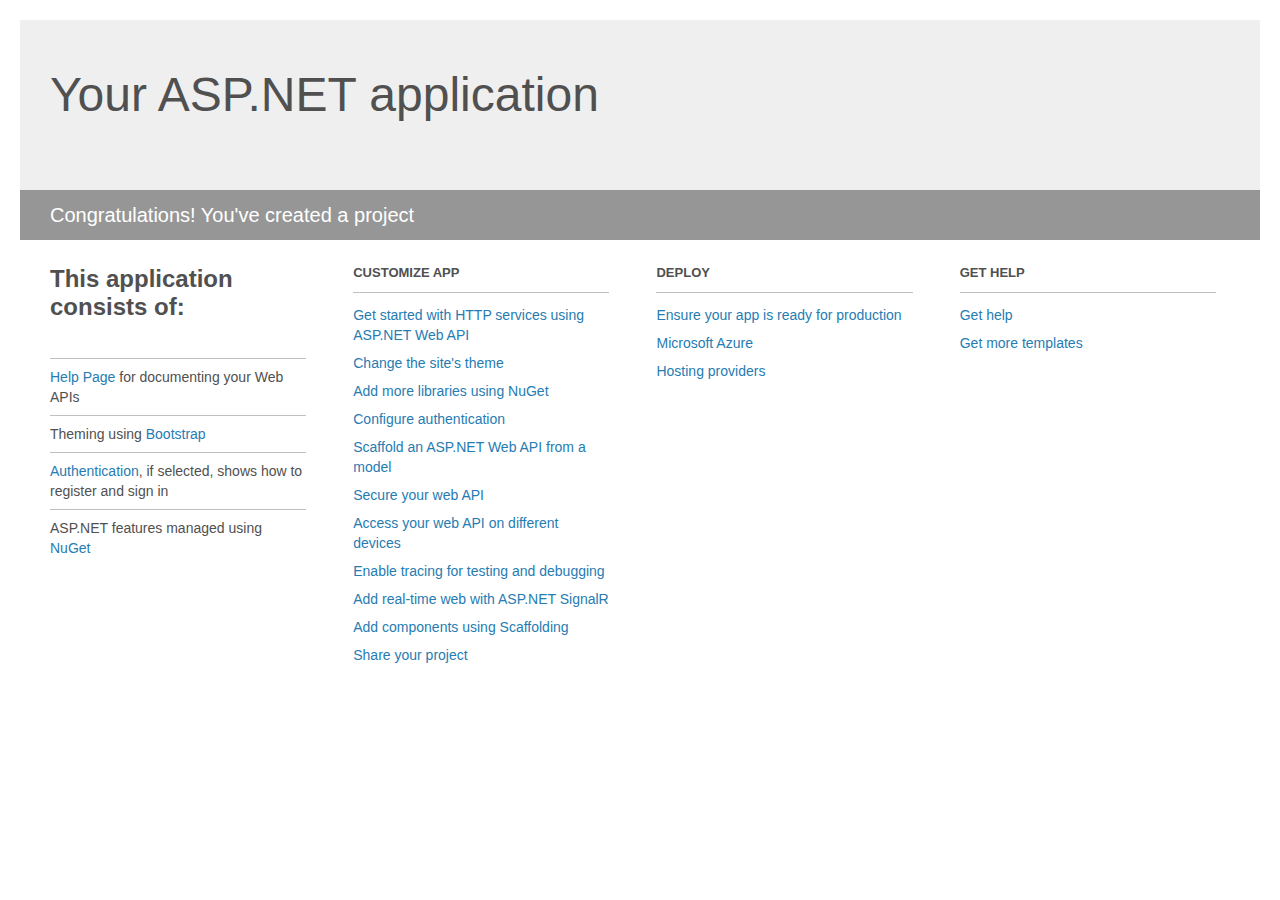
<file: WebApplication1/Project_Readme.html>
﻿<!DOCTYPE html>
<html lang="en">
<head>
    <meta charset="utf-8" />
    <title>Your ASP.NET application</title>
    <style>
        body {
            background: #fff;
            color: #505050;
            font: 14px 'Segoe UI', tahoma, arial, helvetica, sans-serif;
            margin: 20px;
            padding: 0;
        }

        #header {
            background: #efefef;
            padding: 0;
        }

        h1 {
            font-size: 48px;
            font-weight: normal;
            margin: 0;
            padding: 0 30px;
            line-height: 150px;
        }

        p {
            font-size: 20px;
            color: #fff;
            background: #969696;
            padding: 0 30px;
            line-height: 50px;
        }

        #main {
            padding: 5px 30px;
        }

        .section {
            width: 21.7%;
            float: left;
            margin: 0 0 0 4%;
        }

            .section h2 {
                font-size: 13px;
                text-transform: uppercase;
                margin: 0;
                border-bottom: 1px solid silver;
                padding-bottom: 12px;
                margin-bottom: 8px;
            }

            .section.first {
                margin-left: 0;
            }

                .section.first h2 {
                    font-size: 24px;
                    text-transform: none;
                    margin-bottom: 25px;
                    border: none;
                }

                .section.first li {
                    border-top: 1px solid silver;
                    padding: 8px 0;
                }

            .section.last {
                margin-right: 0;
            }

        ul {
            list-style: none;
            padding: 0;
            margin: 0;
            line-height: 20px;
        }

        li {
            padding: 4px 0;
        }

        a {
            color: #267cb2;
            text-decoration: none;
        }

            a:hover {
                text-decoration: underline;
            }
    </style>
</head>
<body>

    <div id="header">
        <h1>Your ASP.NET application</h1>
        <p>Congratulations! You've created a project</p>
    </div>

    <div id="main">
        <div class="section first">
            <h2>This application consists of:</h2>
            <ul>
                <li><a href="http://go.microsoft.com/fwlink/?LinkID=320956">Help Page</a> for documenting your Web APIs</li>
                <li>Theming using <a href="http://go.microsoft.com/fwlink/?LinkID=320754">Bootstrap</a></li>
                <li><a href="http://go.microsoft.com/fwlink/?LinkID=320957">Authentication</a>, if selected, shows how to register and sign in</li>
                <li>ASP.NET features managed using <a href="http://go.microsoft.com/fwlink/?LinkID=320958">NuGet</a></li>
            </ul>
        </div>

        <div class="section">
            <h2>Customize app</h2>
            <ul>
                <li><a href="http://go.microsoft.com/fwlink/?LinkID=320959">Get started with HTTP services using ASP.NET Web API</a></li>
                <li><a href="http://go.microsoft.com/fwlink/?LinkID=320960">Change the site's theme</a></li>
                <li><a href="http://go.microsoft.com/fwlink/?LinkID=320961">Add more libraries using NuGet</a></li>
                <li><a href="http://go.microsoft.com/fwlink/?LinkID=320962">Configure authentication</a></li>
                <li><a href="http://go.microsoft.com/fwlink/?LinkID=320963">Scaffold an ASP.NET Web API from a model</a></li>
                <li><a href="http://go.microsoft.com/fwlink/?LinkID=320964">Secure your web API</a></li>
                <li><a href="http://go.microsoft.com/fwlink/?LinkID=320965">Access your web API on different devices</a></li>
                <li><a href="http://go.microsoft.com/fwlink/?LinkID=320966">Enable tracing for testing and debugging</a></li>
                <li><a href="http://go.microsoft.com/fwlink/?LinkID=320765">Add real-time web with ASP.NET SignalR</a></li>
                <li><a href="http://go.microsoft.com/fwlink/?LinkID=320766">Add components using Scaffolding</a></li>
                <li><a href="http://go.microsoft.com/fwlink/?LinkID=320768">Share your project</a></li>
            </ul>
        </div>

        <div class="section">
            <h2>Deploy</h2>
            <ul>
                <li><a href="http://go.microsoft.com/fwlink/?LinkID=320769">Ensure your app is ready for production</a></li>
                <li><a href="http://go.microsoft.com/fwlink/?LinkID=320770">Microsoft Azure</a></li>
                <li><a href="http://go.microsoft.com/fwlink/?LinkID=320771">Hosting providers</a></li>
            </ul>
        </div>

        <div class="section last">
            <h2>Get help</h2>
            <ul>
                <li><a href="http://go.microsoft.com/fwlink/?LinkID=320772">Get help</a></li>
                <li><a href="http://go.microsoft.com/fwlink/?LinkID=320773">Get more templates</a></li>
            </ul>
        </div>
    </div>
</body>
</html>
</file>
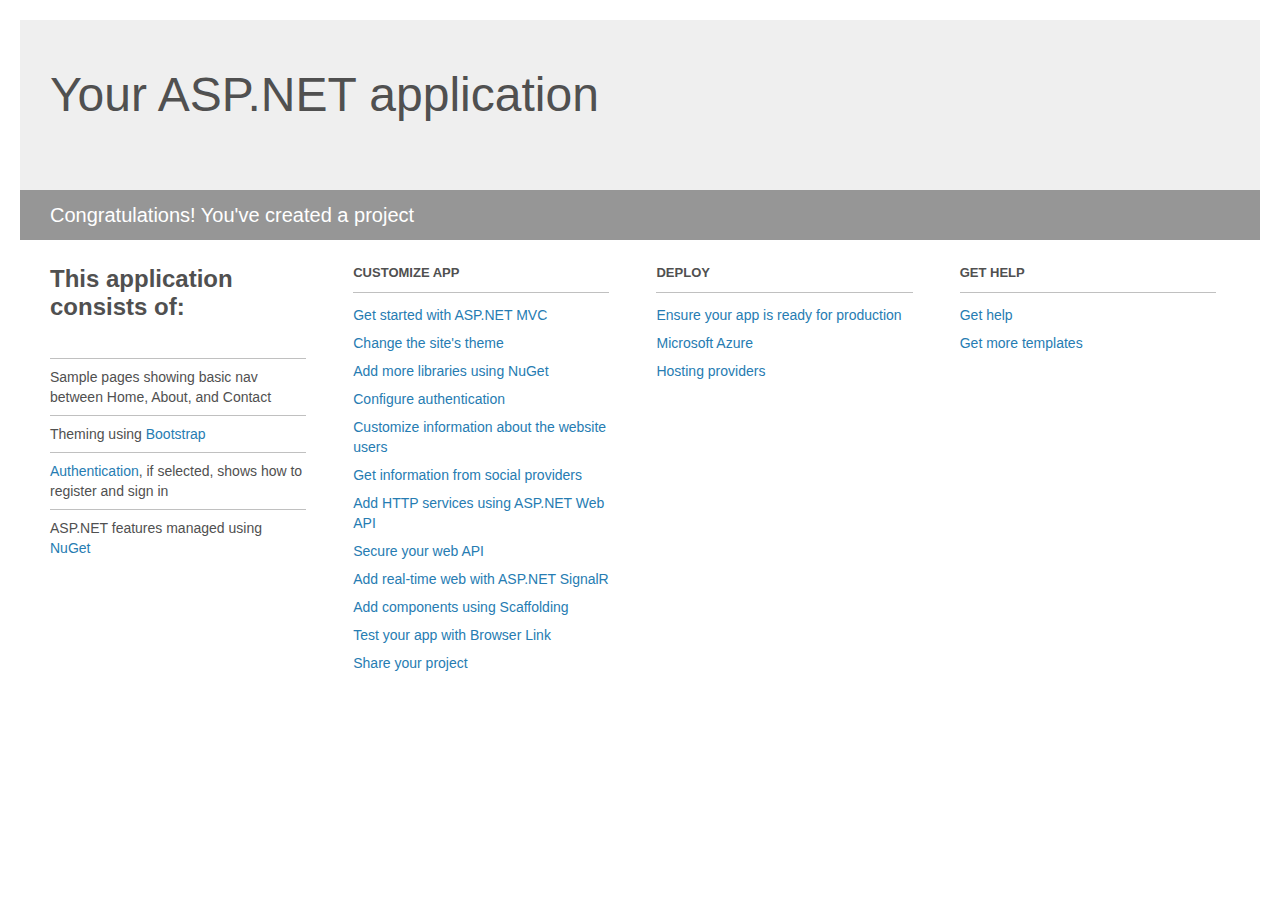
<file: WebApplication2/Project_Readme.html>
﻿<!DOCTYPE html>
<html lang="en">
<head>
    <meta charset="utf-8" />
    <title>Your ASP.NET application</title>
    <style>
        body {
            background: #fff;
            color: #505050;
            font: 14px 'Segoe UI', tahoma, arial, helvetica, sans-serif;
            margin: 20px;
            padding: 0;
        }

        #header {
            background: #efefef;
            padding: 0;
        }

        h1 {
            font-size: 48px;
            font-weight: normal;
            margin: 0;
            padding: 0 30px;
            line-height: 150px;
        }

        p {
            font-size: 20px;
            color: #fff;
            background: #969696;
            padding: 0 30px;
            line-height: 50px;
        }

        #main {
            padding: 5px 30px;
        }

        .section {
            width: 21.7%;
            float: left;
            margin: 0 0 0 4%;
        }

            .section h2 {
                font-size: 13px;
                text-transform: uppercase;
                margin: 0;
                border-bottom: 1px solid silver;
                padding-bottom: 12px;
                margin-bottom: 8px;
            }

            .section.first {
                margin-left: 0;
            }

                .section.first h2 {
                    font-size: 24px;
                    text-transform: none;
                    margin-bottom: 25px;
                    border: none;
                }

                .section.first li {
                    border-top: 1px solid silver;
                    padding: 8px 0;
                }

            .section.last {
                margin-right: 0;
            }

        ul {
            list-style: none;
            padding: 0;
            margin: 0;
            line-height: 20px;
        }

        li {
            padding: 4px 0;
        }

        a {
            color: #267cb2;
            text-decoration: none;
        }

            a:hover {
                text-decoration: underline;
            }
    </style>
</head>
<body>

    <div id="header">
        <h1>Your ASP.NET application</h1>
        <p>Congratulations! You've created a project</p>
    </div>

    <div id="main">
        <div class="section first">
            <h2>This application consists of:</h2>
            <ul>
                <li>Sample pages showing basic nav between Home, About, and Contact</li>
                <li>Theming using <a href="http://go.microsoft.com/fwlink/?LinkID=320754">Bootstrap</a></li>
                <li><a href="http://go.microsoft.com/fwlink/?LinkID=320755">Authentication</a>, if selected, shows how to register and sign in</li>
                <li>ASP.NET features managed using <a href="http://go.microsoft.com/fwlink/?LinkID=320756">NuGet</a></li>
            </ul>
        </div>

        <div class="section">
            <h2>Customize app</h2>
            <ul>
                <li><a href="http://go.microsoft.com/fwlink/?LinkID=320757">Get started with ASP.NET MVC</a></li>
                <li><a href="http://go.microsoft.com/fwlink/?LinkID=320758">Change the site's theme</a></li>
                <li><a href="http://go.microsoft.com/fwlink/?LinkID=320759">Add more libraries using NuGet</a></li>
                <li><a href="http://go.microsoft.com/fwlink/?LinkID=320760">Configure authentication</a></li>
                <li><a href="http://go.microsoft.com/fwlink/?LinkID=320761">Customize information about the website users</a></li>
                <li><a href="http://go.microsoft.com/fwlink/?LinkID=320762">Get information from social providers</a></li>
                <li><a href="http://go.microsoft.com/fwlink/?LinkID=320763">Add HTTP services using ASP.NET Web API</a></li>
                <li><a href="http://go.microsoft.com/fwlink/?LinkID=320764">Secure your web API</a></li>
                <li><a href="http://go.microsoft.com/fwlink/?LinkID=320765">Add real-time web with ASP.NET SignalR</a></li>
                <li><a href="http://go.microsoft.com/fwlink/?LinkID=320766">Add components using Scaffolding</a></li>
                <li><a href="http://go.microsoft.com/fwlink/?LinkID=320767">Test your app with Browser Link</a></li>
                <li><a href="http://go.microsoft.com/fwlink/?LinkID=320768">Share your project</a></li>
            </ul>
        </div>

        <div class="section">
            <h2>Deploy</h2>
            <ul>
                <li><a href="http://go.microsoft.com/fwlink/?LinkID=320769">Ensure your app is ready for production</a></li>
                <li><a href="http://go.microsoft.com/fwlink/?LinkID=320770">Microsoft Azure</a></li>
                <li><a href="http://go.microsoft.com/fwlink/?LinkID=320771">Hosting providers</a></li>
            </ul>
        </div>

        <div class="section last">
            <h2>Get help</h2>
            <ul>
                <li><a href="http://go.microsoft.com/fwlink/?LinkID=320772">Get help</a></li>
                <li><a href="http://go.microsoft.com/fwlink/?LinkID=320773">Get more templates</a></li>
            </ul>
        </div>
    </div>

</body>
</html>
</file>
